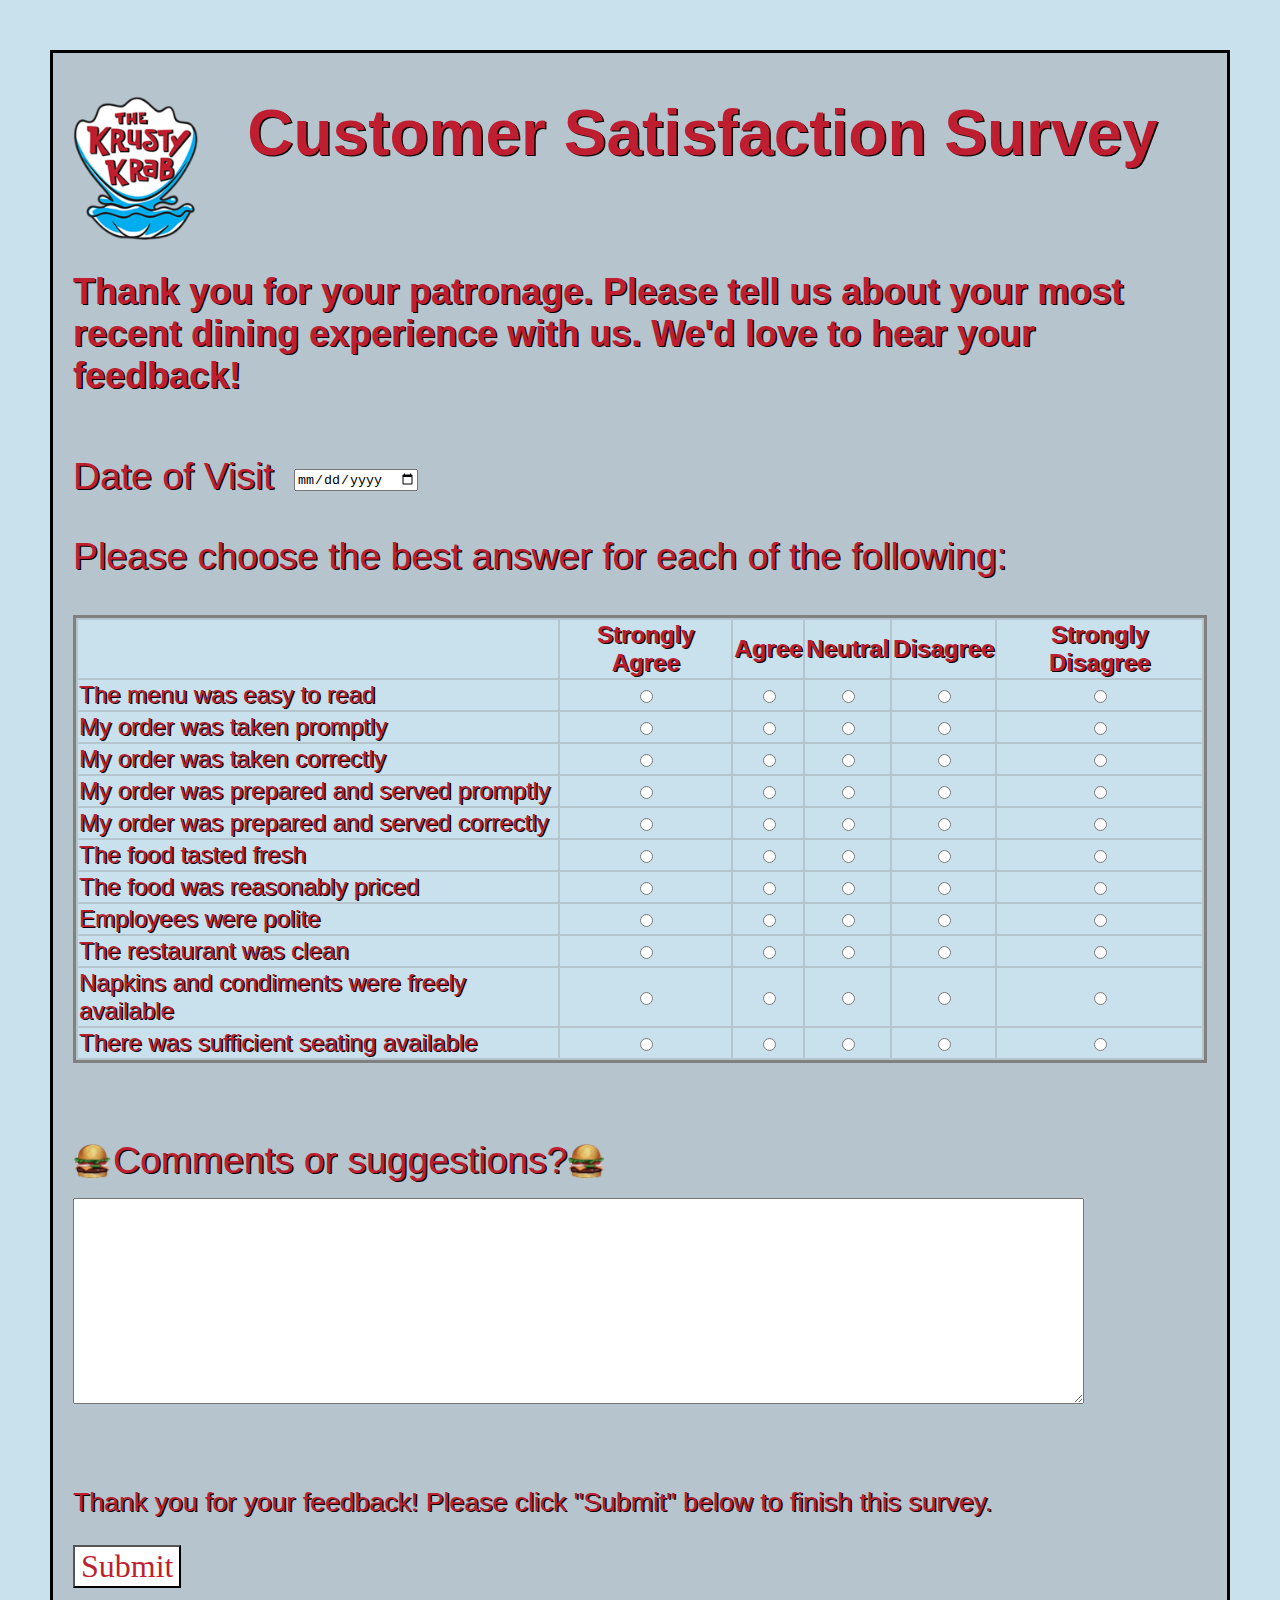
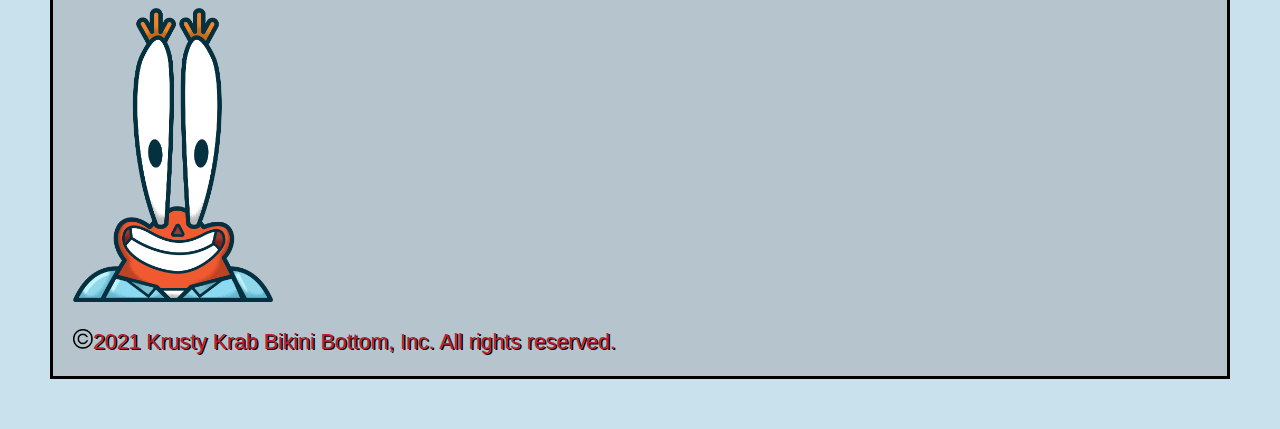
<file: index.html>
<!DOCTYPE html>

<!--Typographic scale based on classical ratio 1:2, base = 18pt-->
<html>

<head>

  <title>Krusty Survey</title>
  <link rel="shortcut icon" type="image/jpg" href="img/krusty-krab-hat.jpg"> <!--Favicon-->
  <link rel="stylesheet" href="styles.css">
  <audio autoplay loop> <!--BGM-->
    <source src="audio/krusty-krab-theme.mp3" type="audio/mpeg">
 </audio>

</head>
<main>

  <body>
    <div id="body-content">
    <div class="header-container">
      <h1><img id="krusty-logo" src="./img/krusty-krab-logo.png" alt="Krusty Krab logo">Customer Satisfaction Survey
      </h1>
    </div>
    <br>

    <!--Sub-Header-->
    <h2>Thank you for your patronage. Please tell us about your most recent dining experience with us.
      We'd love to hear your feedback!</h2>
      <br>
    <form id="survey-form">

      <!--Date of Visit-->
      <label style="font-size:28pt">Date of Visit <input id="date-of-visit" type="date"
          placeholder="Enter your first and last name" required></label>
      <br>

      <!--Ratings-->
      <p style="font-size:28pt">Please choose the best answer for each of the following:</p>

      <table id="survey">
        <tr id="survey-top-row">
          <th></th>
          <th>Strongly Agree</th>
          <th>Agree</th>
          <th>Neutral</th>
          <th>Disagree</th>
          <th>Strongly Disagree</th>
        </tr>
        <tr>
          <td style="text-align:left">The menu was easy to read</td>
          <td><input name="row2" value="strongly-agree" type="radio" required></td>
          <td><input name="row2" value="agree" type="radio" required></td>
          <td><input name="row2" value="neutral" type="radio" required></td>
          <td><input name="row2" value="disagree" type="radio" required></td>
          <td><input name="row2" value="strongly-disagree" type="radio" required></td>
        </tr>
        <tr>
          <td style="text-align:left">My order was taken promptly</td>
          <td><input name="row3" value="strongly-agree" type="radio" required></td>
          <td><input name="row3" value="agree" type="radio" required></td>
          <td><input name="row3" value="neutral" type="radio" required></td>
          <td><input name="row3" value="disagree" type="radio" required></td>
          <td><input name="row3" value="strongly-disagree" type="radio" required></td>
        </tr>
        <tr>
          <td style="text-align:left">My order was taken correctly</td>
          <td><input name="row4" value="strongly-agree" type="radio" required></td>
          <td><input name="row4" value="agree" type="radio" required></td>
          <td><input name="row4" value="neutral" type="radio" required></td>
          <td><input name="row4" value="disagree" type="radio" required></td>
          <td><input name="row4" value="strongly-disagree" type="radio" required></td>
        </tr>
        <tr>
          <td style="text-align:left">My order was prepared and served promptly</td>
          <td><input name="row5" value="strongly-agree" type="radio" required></td>
          <td><input name="row5" value="agree" type="radio" required></td>
          <td><input name="row5" value="neutral" type="radio" required></td>
          <td><input name="row5" value="disagree" type="radio" required></td>
          <td><input name="row5" value="strongly-disagree" type="radio" required></td>
        </tr>
        <tr>
          <td style="text-align:left">My order was prepared and served correctly</td>
          <td><input name="row6" value="strongly-agree" type="radio" required></td>
          <td><input name="row6" value="agree" type="radio" required></td>
          <td><input name="row6" value="neutral" type="radio" required></td>
          <td><input name="row6" value="disagree" type="radio" required></td>
          <td><input name="row6" value="strongly-disagree" type="radio" required></td>
        </tr>
        <tr>
          <td style="text-align:left">The food tasted fresh</td>
          <td><input name="row7" value="strongly-agree" type="radio" required></td>
          <td><input name="row7" value="agree" type="radio" required></td>
          <td><input name="row7" value="neutral" type="radio" required></td>
          <td><input name="row7" value="disagree" type="radio" required></td>
          <td><input name="row7" value="strongly-disagree" type="radio" required></td>
        </tr>
        <tr>
          <td style="text-align:left">The food was reasonably priced</td>
          <td><input name="row8" value="strongly-agree" type="radio" required></td>
          <td><input name="row8" value="agree" type="radio" required></td>
          <td><input name="row8" value="neutral" type="radio" required></td>
          <td><input name="row8" value="disagree" type="radio" required></td>
          <td><input name="row8" value="strongly-disagree" type="radio" required></td>
        </tr>
        <tr>
          <td style="text-align:left">Employees were polite</td>
          <td><input name="row9" value="strongly-agree" type="radio" required></td>
          <td><input name="row9" value="agree" type="radio" required></td>
          <td><input name="row9" value="neutral" type="radio" required></td>
          <td><input name="row9" value="disagree" type="radio" required></td>
          <td><input name="row9" value="strongly-disagree" type="radio" required></td>
        </tr>
        <tr>
          <td style="text-align:left">The restaurant was clean</td>
          <td><input name="row10" value="strongly-agree" type="radio" required></td>
          <td><input name="row10" value="agree" type="radio" required></td>
          <td><input name="row10" value="neutral" type="radio" required></td>
          <td><input name="row10" value="disagree" type="radio" required></td>
          <td><input name="row10" value="strongly-disagree" type="radio" required></td>
        </tr>
        <tr>
          <td style="text-align:left">Napkins and condiments were freely available</td>
          <td><input name="row11" value="strongly-agree" type="radio" required></td>
          <td><input name="row11" value="agree" type="radio" required></td>
          <td><input name="row11" value="neutral" type="radio" required></td>
          <td><input name="row11" value="disagree" type="radio" required></td>
          <td><input name="row11" value="strongly-disagree" type="radio" required></td>
        </tr>
        <tr>
          <td style="text-align:left">There was sufficient seating available</td>
          <td><input name="row12" value="strongly-agree" type="radio" required></td>
          <td><input name="row12" value="agree" type="radio" required></td>
          <td><input name="row12" value="neutral" type="radio" required></td>
          <td><input name="row12" value="disagree" type="radio" required></td>
          <td><input name="row12" value="strongly-disagree" type="radio" required></td>
        </tr>
      </table>
      <br>

      <!--Comments & Suggestions-->
      <p style="font-size:28pt"> <img id="krabby-patty" src="img/krabby-patty.png" alt="Krabby Patty" style="width:40px">Comments
        or suggestions?<img id="krabby-patty" src="img/krabby-patty.png" alt="Krabby Patty" style="width:40px"></p>
      <br><textarea id="comments-box"></textarea>

      <p style="font-size:20pt">Thank you for your feedback! Please click "Submit" below to finish this survey.</p>
      <!--Submit button-->
      <input id="submit" type="submit">

    </form>

  </div>
  </body>
</main>
<footer>
  <div id="footer-content">
    <!--Krusty Krab exterior
      <img id="krusty-shop" src="img/krusty-shop.png" alt="The Krusty Krab" style="width:500px;height:200px">
    -->
    <img src="img/mr-krabs.png" alt="Mr. Krabs" width="200px">
      <p id="copyright"><img src="img/copyright-logo.png" alt="Copyright logo" width="20px">2021 Krusty Krab Bikini Bottom, Inc. All rights reserved.</p>
  </div>
</footer>

</html>
</file>
<file: styles.css>
html {
        background-color: #c8e1ed;
      }
  
      body {
        background-image: url("");
        position: relative;
        margin: 50px;
        border-style: solid;
        border-color: #000;
        font-family: "Krabby Patty", Helvetica, sans-serif;
        font-size: 18pt;
        color: #be1e2f;
        text-shadow: 1.5px 1px #000;
        background-color: #b6c5cd;
      }
  
      h1 {
        position: relative;
        text-align: center;
        font-size: 48pt;
      }
  
  
      #body-content {
        position: relative;
        margin: 20px;
      }
  
      #footer-content {
        position: relative;
        margin: 20px;
      }
  
      #date-of-visit {
        position: relative;
        left: 10px;
        bottom: 5px;
      }
  
      #krusty-logo {
        width: 125px;
        float: left;
      }
  
      #survey {
        position: relative;
        border-style: solid;
        table-layout: fixed;
      }
  
      #survey tr {background-color: #c8e1ed;}
  
      #survey tr:hover {background-color: #ffffff}
  
      #survey-top-row {
        word-wrap: normal;
        
      }
  
      #survey td {
        text-align:center
      }
  
      .header-logo {
        float: left;
        margin-right: 5px;
      }
  
      .row {
        display: flex;
      }
  
      .column {
        flex: 50%;
        padding: 0px;
      }
  
      #krabby-patty {
        position: relative;
        top: 15px;
      }
  
      #comments-box {
        position: relative;
        bottom: 50px;
        width: 1005px;
        height: 200px;
      }
  
      #submit {
        background-color: white;
        color: #be1e2f;
        font-family: "Krabby Patty";
        font-size: 24pt;
  
      }
  
      #copyright {
        font-size: 16pt;
      }
</file>
